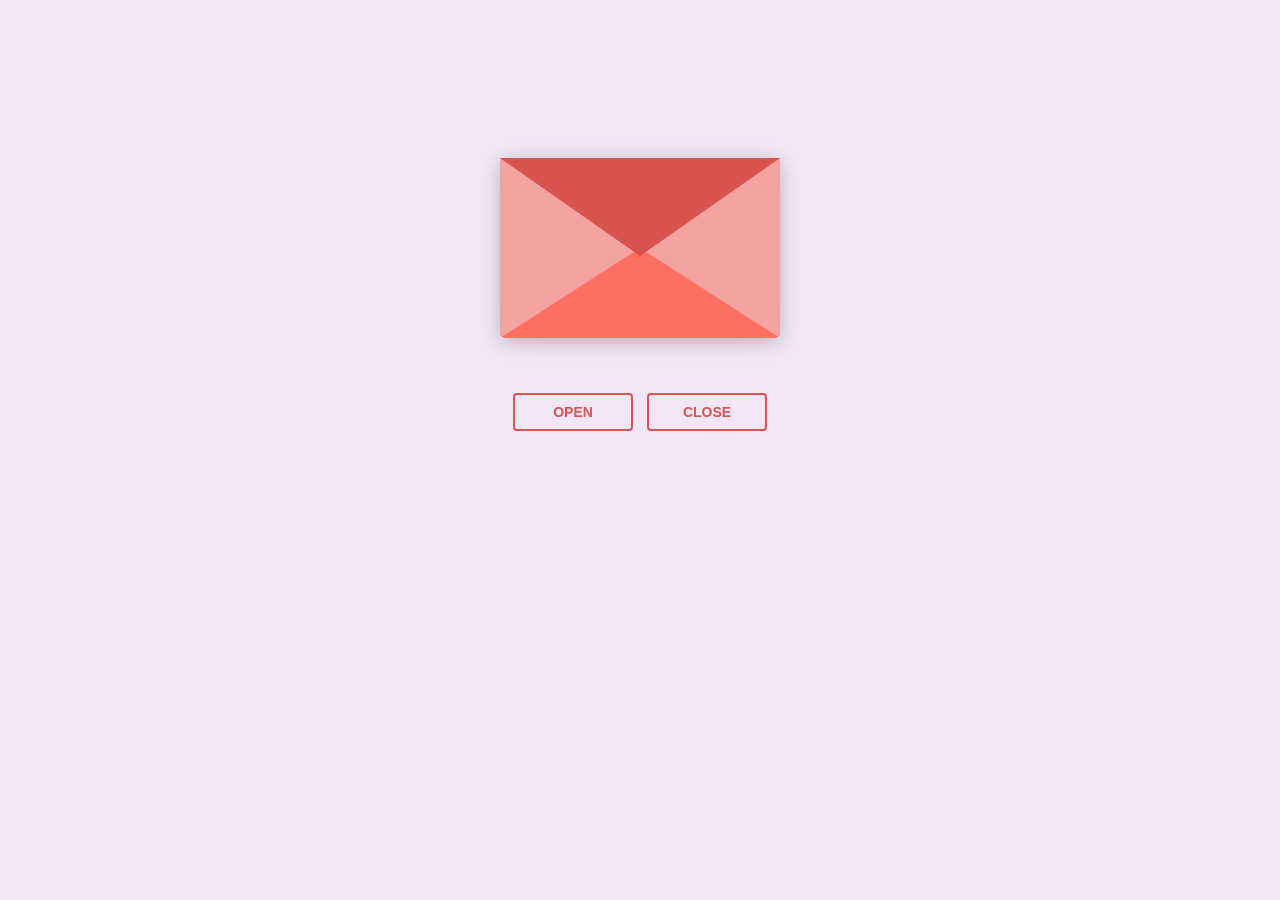
<file: index.html>
<!DOCTYPE html>
<html lang="en">
  <head>
    <meta charset="UTF-8" />
    <title>Love letter for crush</title>
    <link rel="preconnect" href="https://fonts.googleapis.com" />
    <link rel="preconnect" href="https://fonts.gstatic.com" crossorigin />
    <link
      href="https://fonts.googleapis.com/css2?family=Dancing+Script:wght@400..700&display=swap"
      rel="stylesheet" />
    <link rel="stylesheet" href="style.css">
  </head>
  <body>
    <!-- tiktok meowish -->
    <div class="envlope-wrapper">
      <div id="envelope" class="close">
        <div class="front flap"></div>
        <div class="front pocket"></div>
        <div class="letter">
          <div class="letter-page first-page">
            <div class="words line1">Hi bebi!</div>
            <div class="words line2">I miss u so much.</div>
            <div class="words line3">Can't wait to see u again</div>
            <div class="words line4">Happy Valentine’s Day ❤️</div>
          </div>
          <div class="letter-page second-page">
            <div class="words line5">Will you be my valentine?</div>
            <!-- Removed the button-container from here -->
          </div>
        </div>
        <div class="hearts">
          <div class="heart a1"></div>
          <div class="heart a2"></div>
          <div class="heart a3"></div>
        </div>
      </div>
    </div>
    <div class="reset">
      <button id="open">Open</button>
      <button id="next" style="display: none;">Next</button>

      <!-- default -->
      <button id="reset">Close</button>

      <!-- hidden answer buttons -->
      <button id="bottomYes" style="display:none;">Yes</button>
      <button id="bottomNo" style="display:none;">No</button>
    </div>

    <!-- Flower Bouquet Modal -->
<div id="flowerModal" class="modal">
  <div class="modal-content">
    <span class="close-modal">&times;</span>
    <h2>You made me the happiest person! 💖</h2>
    <img src="catflowers.png">
    <h2>Thank you for saying YES! This bouquet is for you, my valentine! 💐</h2>
    <iframe id="spotifyPlayer"
style="border-radius:12px"
width="100%"
height="352"
frameBorder="0"
allow="autoplay; clipboard-write; encrypted-media; fullscreen; picture-in-picture"
loading="lazy"></iframe>
    <button id="celebrateAgain" class="celebrate-btn">Celebrate Again!</button>
  </div>
</div>

    <!-- Confetti container -->
    <div id="confetti-container"></div>

    <script src="https://cdnjs.cloudflare.com/ajax/libs/jquery/3.5.1/jquery.min.js"></script>
    <script src="script.js"></script>
  </body>
</html>
</file>
<file: style.css>
#envelope {
  position: relative;
  width: 280px;
  height: 180px;
  border-bottom-left-radius: 6px;
  border-bottom-right-radius: 6px;
  margin-left: auto;
  margin-right: auto;
  top: 150px;
  background-color: #d9534f; /* Warm romantic red */
  box-shadow: 0 4px 20px rgba(0, 0, 0, 0.2);
}

.front {
  position: absolute;
  width: 0;
  height: 0;
  z-index: 3;
}

.flap {
  border-left: 140px solid transparent;
  border-right: 140px solid transparent;
  border-bottom: 82px solid transparent;
  /* a little smaller */
  border-top: 98px solid #d9534f; /* Same romantic red */
  /* a little larger */
  transform-origin: top;
  pointer-events: none;
}

.pocket {
  border-left: 140px solid #f5a3a2; /* Soft pinkish red for the pocket */
  border-right: 140px solid #f5a3a2;
  border-bottom: 90px solid #ff6f61; /* Lighter romantic red */
  border-top: 90px solid transparent;
  border-bottom-left-radius: 6px;
  border-bottom-right-radius: 6px;
}

.letter {
  position: relative;
  background-color: #fff;
  width: 90%;
  margin-left: auto;
  margin-right: auto;
  height: 90%;
  top: 5%;
  border-radius: 6px;
  box-shadow: 0 2px 26px rgba(0, 0, 0, 0.12);
  font-family: "Dancing Script", cursive;
}

.letter:after {
  content: "";
  position: absolute;
  top: 0;
  bottom: 0;
  left: 0;
  right: 0;
}

.words {
  position: absolute;
  left: 10%;
  width: 80%;
  height: 14%;
  background-color: #ffe6e6; /* Light romantic tone */
}

.words.line1 {
  top: 10%;
  font-size: 0.5rem;
  width: 20%;
  height: 7%;
  font-size: 0.7rem;
}

.words.line2 {
  top: 30%;
  text-align: center;
  font-size: 1.1rem;
}

.words.line3 {
  top: 50%;
  font-size: 1.1rem;
  text-align: center;
}

.words.line4 {
  top: 70%;
  font-size: 1.1rem;
  text-align: center;
}

.open .flap {
  transform: rotateX(180deg);
  transition: transform 0.4s ease, z-index 0.6s;
  z-index: 1;
}

.close .flap {
  transform: rotateX(0deg);
  transition: transform 0.4s 0.6s ease, z-index 1s;
  z-index: 5;
}

.close .letter {
  transform: translateY(0px);
  transition: transform 0.4s ease, z-index 1s;
  z-index: 1;
}

.open .letter {
  transform: translateY(-100px);
  transition: transform 0.4s 0.6s ease, z-index 0.6s;
  z-index: 2;
}

/* Hearts animation */
.hearts {
  position: absolute;
  top: 90px;
  left: 0;
  right: 0;
  z-index: 2;
}

.heart {
  position: absolute;
  bottom: 0;
  right: 10%;
  pointer-events: none;
}

.heart:before,
.heart:after {
  position: absolute;
  content: "";
  left: 50px;
  top: 0;
  width: 50px;
  height: 80px;
  background: #e60073; /* Deep romantic pink */
  border-radius: 50px 50px 0 0;
  transform: rotate(-45deg);
  transform-origin: 0 100%;
  pointer-events: none;
}

.heart:after {
  left: 0;
  transform: rotate(45deg);
  transform-origin: 100% 100%;
}

.close .heart {
  opacity: 0;
  -webkit-animation: none;
  animation: none;
}

.a1 {
  left: 20%;
  transform: scale(0.6);
  opacity: 1;
  -webkit-animation: slideUp 4s linear 1, sideSway 2s ease-in-out 4 alternate;
  -moz-animation: slideUp 4s linear 1, sideSway 2s ease-in-out 4 alternate;
  -webkit-animation-fill-mode: forwards;
  animation-fill-mode: forwards;
  -webkit-animation-delay: 0.7s;
  animation-delay: 0.7s;
}

.a2 {
  left: 55%;
  transform: scale(1);
  opacity: 1;
  -webkit-animation: slideUp 5s linear 1, sideSway 4s ease-in-out 2 alternate;
  -moz-animation: slideUp 5s linear 1, sideSway 4s ease-in-out 2 alternate;
  -webkit-animation-fill-mode: forwards;
  animation-fill-mode: forwards;
  -webkit-animation-delay: 0.7s;
  animation-delay: 0.7s;
}

.a3 {
  left: 10%;
  transform: scale(0.8);
  opacity: 1;
  -webkit-animation: slideUp 7s linear 1, sideSway 2s ease-in-out 6 alternate;
  -moz-animation: slideUp 7s linear 1, sideSway 2s ease-in-out 6 alternate;
  -webkit-animation-fill-mode: forwards;
  animation-fill-mode: forwards;
  -webkit-animation-delay: 0.7s;
  animation-delay: 0.7s;
}

@-webkit-keyframes slideUp {
  0% {
    top: 0;
  }
  100% {
    top: -600px;
  }
}
@keyframes slideUp {
  0% {
    top: 0;
  }
  100% {
    top: -600px;
  }
}
@-webkit-keyframes sideSway {
  0% {
    margin-left: 0px;
  }
  100% {
    margin-left: 50px;
  }
}
@keyframes sideSway {
  0% {
    margin-left: 0px;
  }
  100% {
    margin-left: 50px;
  }
}
body {
  background-color: #f0e6f6; /* Soft lavender for a romantic, dreamy feel */
}

.envlope-wrapper {
  height: 380px;
}

.reset {
  text-align: center;
}

.reset button {
  font-weight: 800;
  font-style: normal;
  transition: all 0.1s linear;
  -webkit-appearance: none;
  background-color: transparent;
  border: solid 2px #d9534f;
  border-radius: 4px;
  color: #d9534f;
  display: inline-block;
  font-size: 14px;
  text-transform: uppercase;
  margin: 5px;
  padding: 10px;
  line-height: 1em;
  text-decoration: none;
  min-width: 120px;
  cursor: pointer;
}

.reset button:hover {
  background-color: #d9534f;
  color: #fff;
}

/* Add these to your existing CSS */

.letter-page {
  position: absolute;
  width: 100%;
  height: 100%;
  transition: transform 0.8s ease;
  backface-visibility: hidden;
  border-radius: 6px;
  padding: 20px;
  box-sizing: border-box;
}

.first-page {
  transform: rotateY(0deg);
  background-color: #fff;
}

.second-page {
  transform: rotateY(180deg);
  background-color: #fffaf0; /* Romantic light cream color */
}

.show-second-page .first-page {
  transform: rotateY(-180deg);
}

.show-second-page .second-page {
  transform: rotateY(0deg);
}

/* Adjust existing .words styles */
.words.line5 {
  top: 40%;
  font-size: 1.8rem;
  text-align: center;
  font-weight: 700;
  color: #d9534f;
  text-shadow: 1px 1px 3px rgba(0,0,0,0.1);
  width: 90%;
  left: 5%;
}

.words.line6 {
  top: 70%;
  font-size: 1.2rem;
  text-align: center;
  font-weight: 600;
  color: #333;
  width: 90%;
  left: 5%;
}

/* Animation for the second page text reveal */
@keyframes fadeInUp {
  from {
    opacity: 0;
    transform: translateY(20px);
  }
  to {
    opacity: 1;
    transform: translateY(0);
  }
}

.show-second-page .words.line5,
.show-second-page .words.line6 {
  animation: fadeInUp 0.8s ease-out 0.3s both;
}

/* Button styling for the next button */
#next {
  background-color: #d9534f;
  color: white;
}

#next:hover {
  background-color: #c9302c;
  border-color: #ac2925;
}

/* Modal Styles */
.modal {
  display: none;
  position: fixed;
  z-index: 1000;
  left: 0;
  top: 0;
  width: 100%;
  height: 100%;
  background-color: rgba(0, 0, 0, 0.8);
  animation: fadeIn 0.5s;
}

@keyframes fadeIn {
  from { opacity: 0; }
  to { opacity: 1; }
}

.modal-content {
  background-color: #fffaf0;
  margin: 10% auto;
  padding: 30px;
  border-radius: 20px;
  width: 80%;
  max-width: 500px;
  text-align: center;
  box-shadow: 0 10px 30px rgba(0, 0, 0, 0.3);
  position: relative;
  animation: slideUp 0.5s ease-out;
  z-index: 1001;
}

@keyframes slideUp {
  from {
    transform: translateY(50px);
    opacity: 0;
  }
  to {
    transform: translateY(0);
    opacity: 1;
  }
}

.close-modal {
  position: absolute;
  right: 20px;
  top: 15px;
  font-size: 28px;
  font-weight: bold;
  color: #d9534f;
  cursor: pointer;
  transition: color 0.3s;
}

.close-modal:hover {
  color: #ff0000;
}

.flower-image {
  width: 100%;
  max-height: 300px;
  object-fit: cover;
  border-radius: 15px;
  margin: 20px 0;
  box-shadow: 0 5px 15px rgba(0, 0, 0, 0.2);
}

.modal-text {
  font-family: "Dancing Script", cursive;
  font-size: 1.8rem;
  color: #d9534f;
  margin: 20px 0;
}

.celebrate-btn {
  background: linear-gradient(45deg, #ff6b6b, #ff8e8e);
  color: white;
  border: none;
  padding: 12px 30px;
  font-size: 1.2rem;
  border-radius: 50px;
  cursor: pointer;
  margin-top: 20px;
  transition: all 0.3s;
  font-family: "Dancing Script", cursive;
  font-weight: 700;
}

.celebrate-btn:hover {
  transform: scale(1.05);
  box-shadow: 0 6px 20px rgba(255, 107, 107, 0.4);
}

/* Confetti styles */
.confetti {
  position: fixed;
  width: 10px;
  height: 10px;
  background-color: #ff6b6b;
  top: -10px;
  border-radius: 50%;
  z-index: 999;
}

.confetti:nth-child(odd) {
  background-color: #ffd166;
}

.confetti:nth-child(even) {
  background-color: #06d6a0;
}

/* Adjust line5 position for buttons */
.words.line5 {
  top: 25%;
  font-size: 2rem;
  text-align: center;
  font-weight: 700;
  color: #d9534f;
  text-shadow: 1px 1px 3px rgba(0,0,0,0.1);
  width: 90%;
  left: 5%;
}

/* Improved dodging animation for No button */
@keyframes dodge {
  0% { transform: translateX(0) translateY(0); }
  25% { transform: translateX(-50px) translateY(-20px); }
  50% { transform: translateX(50px) translateY(20px); }
  75% { transform: translateX(-30px) translateY(-30px); }
  100% { transform: translateX(0) translateY(0); }
}

/* Heart pulse animation for Yes button */
@keyframes heartPulse {
  0% { transform: scale(1); }
  50% { transform: scale(1.1); }
  100% { transform: scale(1); }
}

/* Add this to your existing CSS */
#bottomYes {
  background-color: #ff6b6b;
  color: white;
  border-color: #ff6b6b;
}

#bottomYes:hover {
  background-color: #ff5252;
  border-color: #ff5252;
}

#bottomNo {
  background-color: #6c757d;
  color: white;
  border-color: #6c757d;
}

#bottomNo:hover {
  background-color: #495057;
  border-color: #495057;
}

/* Optional: Add dodging effect to bottom No button too */
#bottomNo:hover {
  animation: dodge 0.5s ease-in-out;
}
</file>
<file: love letter 2.css>
#envelope {
  position: relative;
  width: 280px;
  height: 180px;
  border-bottom-left-radius: 6px;
  border-bottom-right-radius: 6px;
  margin-left: auto;
  margin-right: auto;
  top: 150px;
  background-color: #d9534f; /* Warm romantic red */
  box-shadow: 0 4px 20px rgba(0, 0, 0, 0.2);
}

.front {
  position: absolute;
  width: 0;
  height: 0;
  z-index: 3;
}

.flap {
  border-left: 140px solid transparent;
  border-right: 140px solid transparent;
  border-bottom: 82px solid transparent;
  /* a little smaller */
  border-top: 98px solid #d9534f; /* Same romantic red */
  /* a little larger */
  transform-origin: top;
  pointer-events: none;
}

.pocket {
  border-left: 140px solid #f5a3a2; /* Soft pinkish red for the pocket */
  border-right: 140px solid #f5a3a2;
  border-bottom: 90px solid #ff6f61; /* Lighter romantic red */
  border-top: 90px solid transparent;
  border-bottom-left-radius: 6px;
  border-bottom-right-radius: 6px;
}

.letter {
  position: relative;
  background-color: #fff;
  width: 90%;
  margin-left: auto;
  margin-right: auto;
  height: 90%;
  top: 5%;
  border-radius: 6px;
  box-shadow: 0 2px 26px rgba(0, 0, 0, 0.12);
  font-family: "Dancing Script", cursive;
}

.letter:after {
  content: "";
  position: absolute;
  top: 0;
  bottom: 0;
  left: 0;
  right: 0;
}

.words {
  position: absolute;
  left: 10%;
  width: 80%;
  height: 14%;
  background-color: #ffe6e6; /* Light romantic tone */
}

.words.line1 {
  top: 10%;
  font-size: 0.5rem;
  width: 20%;
  height: 7%;
  font-size: 0.7rem;
}

.words.line2 {
  top: 30%;
  text-align: center;
  font-size: 1.1rem;
}

.words.line3 {
  top: 50%;
  font-size: 1.1rem;
  text-align: center;
}

.words.line4 {
  top: 70%;
  font-size: 1.1rem;
  text-align: center;
}

.open .flap {
  transform: rotateX(180deg);
  transition: transform 0.4s ease, z-index 0.6s;
  z-index: 1;
}

.close .flap {
  transform: rotateX(0deg);
  transition: transform 0.4s 0.6s ease, z-index 1s;
  z-index: 5;
}

.close .letter {
  transform: translateY(0px);
  transition: transform 0.4s ease, z-index 1s;
  z-index: 1;
}

.open .letter {
  transform: translateY(-100px);
  transition: transform 0.4s 0.6s ease, z-index 0.6s;
  z-index: 2;
}

/* Hearts animation */
.hearts {
  position: absolute;
  top: 90px;
  left: 0;
  right: 0;
  z-index: 2;
}

.heart {
  position: absolute;
  bottom: 0;
  right: 10%;
  pointer-events: none;
}

.heart:before,
.heart:after {
  position: absolute;
  content: "";
  left: 50px;
  top: 0;
  width: 50px;
  height: 80px;
  background: #e60073; /* Deep romantic pink */
  border-radius: 50px 50px 0 0;
  transform: rotate(-45deg);
  transform-origin: 0 100%;
  pointer-events: none;
}

.heart:after {
  left: 0;
  transform: rotate(45deg);
  transform-origin: 100% 100%;
}

.close .heart {
  opacity: 0;
  -webkit-animation: none;
  animation: none;
}

.a1 {
  left: 20%;
  transform: scale(0.6);
  opacity: 1;
  -webkit-animation: slideUp 4s linear 1, sideSway 2s ease-in-out 4 alternate;
  -moz-animation: slideUp 4s linear 1, sideSway 2s ease-in-out 4 alternate;
  -webkit-animation-fill-mode: forwards;
  animation-fill-mode: forwards;
  -webkit-animation-delay: 0.7s;
  animation-delay: 0.7s;
}

.a2 {
  left: 55%;
  transform: scale(1);
  opacity: 1;
  -webkit-animation: slideUp 5s linear 1, sideSway 4s ease-in-out 2 alternate;
  -moz-animation: slideUp 5s linear 1, sideSway 4s ease-in-out 2 alternate;
  -webkit-animation-fill-mode: forwards;
  animation-fill-mode: forwards;
  -webkit-animation-delay: 0.7s;
  animation-delay: 0.7s;
}

.a3 {
  left: 10%;
  transform: scale(0.8);
  opacity: 1;
  -webkit-animation: slideUp 7s linear 1, sideSway 2s ease-in-out 6 alternate;
  -moz-animation: slideUp 7s linear 1, sideSway 2s ease-in-out 6 alternate;
  -webkit-animation-fill-mode: forwards;
  animation-fill-mode: forwards;
  -webkit-animation-delay: 0.7s;
  animation-delay: 0.7s;
}

@-webkit-keyframes slideUp {
  0% {
    top: 0;
  }
  100% {
    top: -600px;
  }
}
@keyframes slideUp {
  0% {
    top: 0;
  }
  100% {
    top: -600px;
  }
}
@-webkit-keyframes sideSway {
  0% {
    margin-left: 0px;
  }
  100% {
    margin-left: 50px;
  }
}
@keyframes sideSway {
  0% {
    margin-left: 0px;
  }
  100% {
    margin-left: 50px;
  }
}
body {
  background-color: #f0e6f6; /* Soft lavender for a romantic, dreamy feel */
}

.envlope-wrapper {
  height: 380px;
}

.reset {
  text-align: center;
}

.reset button {
  font-weight: 800;
  font-style: normal;
  transition: all 0.1s linear;
  -webkit-appearance: none;
  background-color: transparent;
  border: solid 2px #d9534f;
  border-radius: 4px;
  color: #d9534f;
  display: inline-block;
  font-size: 14px;
  text-transform: uppercase;
  margin: 5px;
  padding: 10px;
  line-height: 1em;
  text-decoration: none;
  min-width: 120px;
  cursor: pointer;
}

.reset button:hover {
  background-color: #d9534f;
  color: #fff;
}

/* Add these to your existing CSS */

.letter-page {
  position: absolute;
  width: 100%;
  height: 100%;
  transition: transform 0.8s ease;
  backface-visibility: hidden;
  border-radius: 6px;
  padding: 20px;
  box-sizing: border-box;
}

.first-page {
  transform: rotateY(0deg);
  background-color: #fff;
}

.second-page {
  transform: rotateY(180deg);
  background-color: #fffaf0; /* Romantic light cream color */
}

.show-second-page .first-page {
  transform: rotateY(-180deg);
}

.show-second-page .second-page {
  transform: rotateY(0deg);
}

/* Adjust existing .words styles */
.words.line5 {
  top: 40%;
  font-size: 1.8rem;
  text-align: center;
  font-weight: 700;
  color: #d9534f;
  text-shadow: 1px 1px 3px rgba(0,0,0,0.1);
  width: 90%;
  left: 5%;
}

.words.line6 {
  top: 70%;
  font-size: 1.2rem;
  text-align: center;
  font-weight: 600;
  color: #333;
  width: 90%;
  left: 5%;
}

/* Animation for the second page text reveal */
@keyframes fadeInUp {
  from {
    opacity: 0;
    transform: translateY(20px);
  }
  to {
    opacity: 1;
    transform: translateY(0);
  }
}

.show-second-page .words.line5,
.show-second-page .words.line6 {
  animation: fadeInUp 0.8s ease-out 0.3s both;
}

/* Button styling for the next button */
#next {
  background-color: #d9534f;
  color: white;
}

#next:hover {
  background-color: #c9302c;
  border-color: #ac2925;
}

/* Modal Styles */
.modal {
  display: none;
  position: fixed;
  z-index: 1000;
  left: 0;
  top: 0;
  width: 100%;
  height: 100%;
  background-color: rgba(0, 0, 0, 0.8);
  animation: fadeIn 0.5s;
}

@keyframes fadeIn {
  from { opacity: 0; }
  to { opacity: 1; }
}

.modal-content {
  background-color: #fffaf0;
  margin: 10% auto;
  padding: 30px;
  border-radius: 20px;
  width: 80%;
  max-width: 500px;
  text-align: center;
  box-shadow: 0 10px 30px rgba(0, 0, 0, 0.3);
  position: relative;
  animation: slideUp 0.5s ease-out;
  z-index: 1001;
}

@keyframes slideUp {
  from {
    transform: translateY(50px);
    opacity: 0;
  }
  to {
    transform: translateY(0);
    opacity: 1;
  }
}

.close-modal {
  position: absolute;
  right: 20px;
  top: 15px;
  font-size: 28px;
  font-weight: bold;
  color: #d9534f;
  cursor: pointer;
  transition: color 0.3s;
}

.close-modal:hover {
  color: #ff0000;
}

.flower-image {
  width: 100%;
  max-height: 300px;
  object-fit: cover;
  border-radius: 15px;
  margin: 20px 0;
  box-shadow: 0 5px 15px rgba(0, 0, 0, 0.2);
}

.modal-text {
  font-family: "Dancing Script", cursive;
  font-size: 1.8rem;
  color: #d9534f;
  margin: 20px 0;
}

.celebrate-btn {
  background: linear-gradient(45deg, #ff6b6b, #ff8e8e);
  color: white;
  border: none;
  padding: 12px 30px;
  font-size: 1.2rem;
  border-radius: 50px;
  cursor: pointer;
  margin-top: 20px;
  transition: all 0.3s;
  font-family: "Dancing Script", cursive;
  font-weight: 700;
}

.celebrate-btn:hover {
  transform: scale(1.05);
  box-shadow: 0 6px 20px rgba(255, 107, 107, 0.4);
}

/* Confetti styles */
.confetti {
  position: fixed;
  width: 10px;
  height: 10px;
  background-color: #ff6b6b;
  top: -10px;
  border-radius: 50%;
  z-index: 999;
}

.confetti:nth-child(odd) {
  background-color: #ffd166;
}

.confetti:nth-child(even) {
  background-color: #06d6a0;
}

/* Adjust line5 position for buttons */
.words.line5 {
  top: 25%;
  font-size: 2rem;
  text-align: center;
  font-weight: 700;
  color: #d9534f;
  text-shadow: 1px 1px 3px rgba(0,0,0,0.1);
  width: 90%;
  left: 5%;
}

/* Improved dodging animation for No button */
@keyframes dodge {
  0% { transform: translateX(0) translateY(0); }
  25% { transform: translateX(-50px) translateY(-20px); }
  50% { transform: translateX(50px) translateY(20px); }
  75% { transform: translateX(-30px) translateY(-30px); }
  100% { transform: translateX(0) translateY(0); }
}

/* Heart pulse animation for Yes button */
@keyframes heartPulse {
  0% { transform: scale(1); }
  50% { transform: scale(1.1); }
  100% { transform: scale(1); }
}

/* Add this to your existing CSS */
#bottomYes {
  background-color: #ff6b6b;
  color: white;
  border-color: #ff6b6b;
}

#bottomYes:hover {
  background-color: #ff5252;
  border-color: #ff5252;
}

#bottomNo {
  background-color: #6c757d;
  color: white;
  border-color: #6c757d;
}

#bottomNo:hover {
  background-color: #495057;
  border-color: #495057;
}

/* Optional: Add dodging effect to bottom No button too */
#bottomNo:hover {
  animation: dodge 0.5s ease-in-out;
}
</file>
